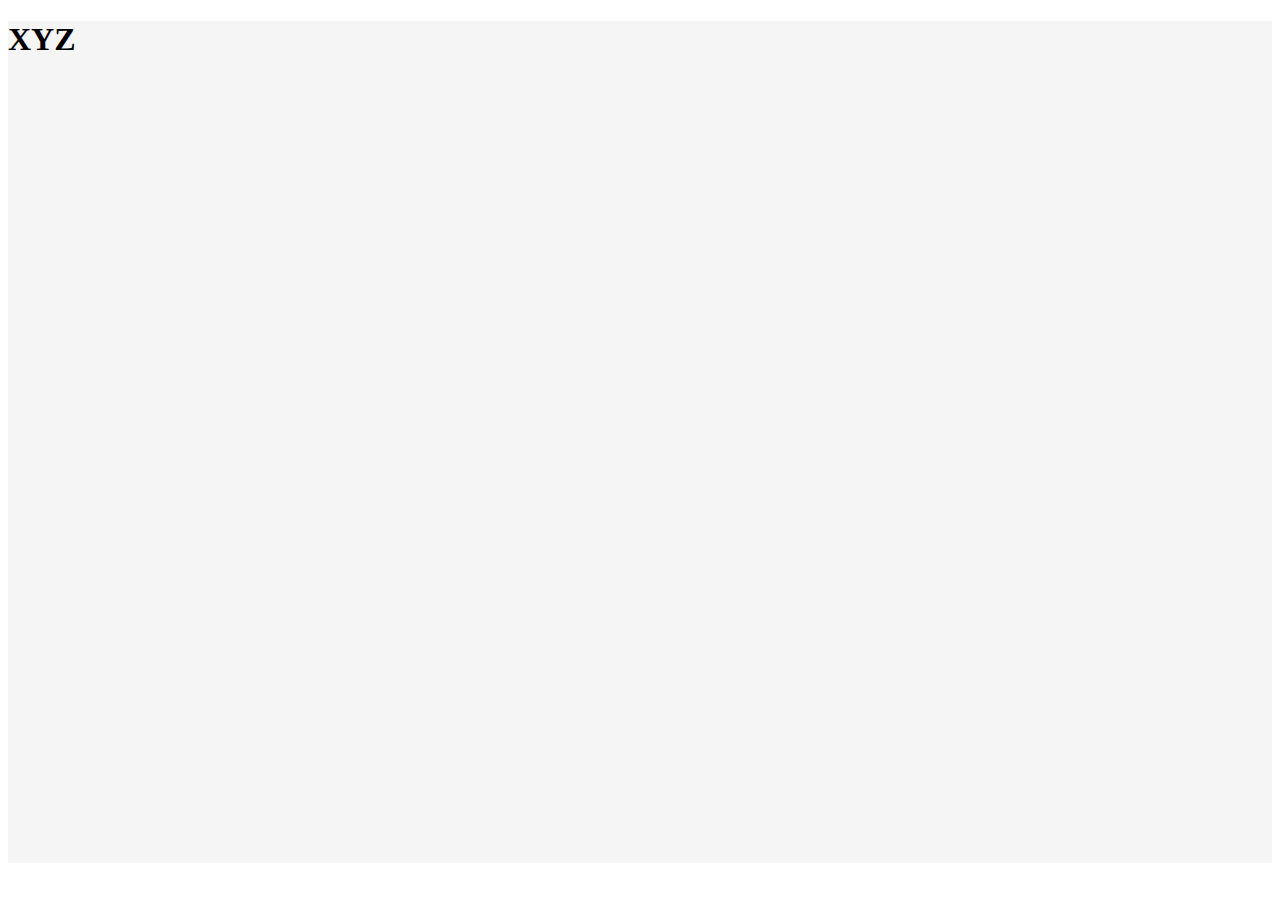
<file: profile.html>
<!DOCTYPE html>
<html lang="en">
<head>
    <meta charset="UTF-8">
    <meta http-equiv="X-UA-Compatible" content="IE=edge">
    <meta name="viewport" content="width=device-width, initial-scale=1.0">
    <link rel="stylesheet" href="style.css">
    <title>Portfolio | HOME</title>
</head>
<body>
    <section class="profile-section">
        <div class="profile-div">
            <h1>XYZ</h1>
        </div>
    </section>
</body>
</html>
</file>
<file: style.css>
.head-main
{
    position: fixed;
    top: 0px;
    width: 100%;
}
.header_main 
{
    height: auto;
    width: auto;
    padding: 10px;
    display: flex;
    justify-content: space-between ;
    align-items: center;
    background-color: white;
}
.header_main ul
{
    margin-top: 1px;
    margin-bottom: 1px;
}
.header_main ul li
{
    margin-top: 1px;
    margin-left: 1px;
    margin-bottom: 1px;
    list-style-type: none;
    display: inline-block;
    padding: 0px 16px;
}
.header_nav a
{
    font-size: 20px;
    margin-bottom: 2px;
    text-decoration: none;
    text-align: center;
    color: black;
    font-family: Georgia, 'Times New Roman', Times, serif;
}
.header_image img
{
    margin-top: 10px;
    padding: 1px;
    height: 100px;
    width: 240px;
}
.header_nav_profileimg img
{
    margin-top: 5px;
    height: 45px;
    width: 45px;
}
.intro-section
{
    height: 860px; 
    background-color: whitesmoke;
    background: url("video/linedrwaing-unscreen.gif");
    background-size: cover;
}
.intro-section h1
{
    font-family: Georgia, 'Times New Roman', Times, serif;
    font-size: 60px;
    text-align: left;
    padding-left: 3%;
    padding-top: 21%;
    margin-top: 0px;
    margin-bottom: 0px;
}
.intro-section h4
{
    font-family: 'Segoe UI', Tahoma, Geneva, Verdana, sans-serif;
    font-size: 30px;
    text-align: left;
    padding-left:3%;
    margin-top: 0px;
    margin-bottom: 0px;
}
/*circle hover*/
/*.circle:hover
{
    animation: rotateHue 2s alternate infinite;
}
@keyframes rotateHue
{
    to
    {
        filter: hue-rotate(360deg);
    }
}*/
/*circle hover close*/
/*card 3D animation*/
*
{
    font-family:"Roboto";
}
.container
{
    display: flex;
    height: 400px;
    align-items: center;
    justify-content: center;
    perspective: 90rem;
    perspective-origin: 30% 60%;
}
.div-transsform
{
    display: flex;
    transform: rotateX(10deg) rotateY(15deg) rotateZ(-9deg) scaled(1, 1, -0.9) scale(1.1) translateX(50px);
}
.card
{
    background: url("image/back3D.jpg") center;
    color: #ffffff;
    border-radius: 8px;
    padding: 0px 18px;
    width: 244px;
    transform: 0.5s ease;
    overflow: hidden;
    transform: translate(0);
}
.card::before
{
    content: "";
    position: absolute;
    top: 0;
    left: 0;
    z-index: -1;
    width: 100%;
    height: 100%;
    opacity: 0.85;
}
.card h2
{
    text-transform: capitalize;
}
.card h4
{
    text-transform: uppercase;
    letter-spacing: 4px;
    margin-top: 48px;
}
.card-1
{
    background-size: cover;
    transform: scale(1.02);
    margin-right: 100px;
}
.card-1:hover
{
    transform: scale(1.11);
    box-shadow: -7px 4px 28px -3px #b527cf;
}
.card-1::before
{
    background: linear-gradient(90deg, #b527cf 0%, #3546f0 100%);
}
.card-2
{
    background-size: cover;
    transform: scale(1.01);
    margin-right: 100px;
}
.card-2:hover
{
    transform: scale(1.1);
    box-shadow: -7px 4px 28px -3px #3bd9d9;
}
.card-2::before
{
    background: linear-gradient(90deg, #3bd9d9 0%, #8035f0 100%);
}
.card-3
{
    background-size: cover;
}
.card-3:hover
{
    transform: scale(1.08);
    box-shadow: -7px 4px 28px -3px #ff9500;
}
.card-3::before
{
    background: linear-gradient(90deg, #ff9500 0%, #d5cb0f 100%);
}
/*card 3D animation close*/

/*profile.html*/
.profile-section
{
    background-color: whitesmoke;
    top: 0%;
    height: 842px;
    margin-top: 0%;
}
.profile-div
{
    
}
</file>
